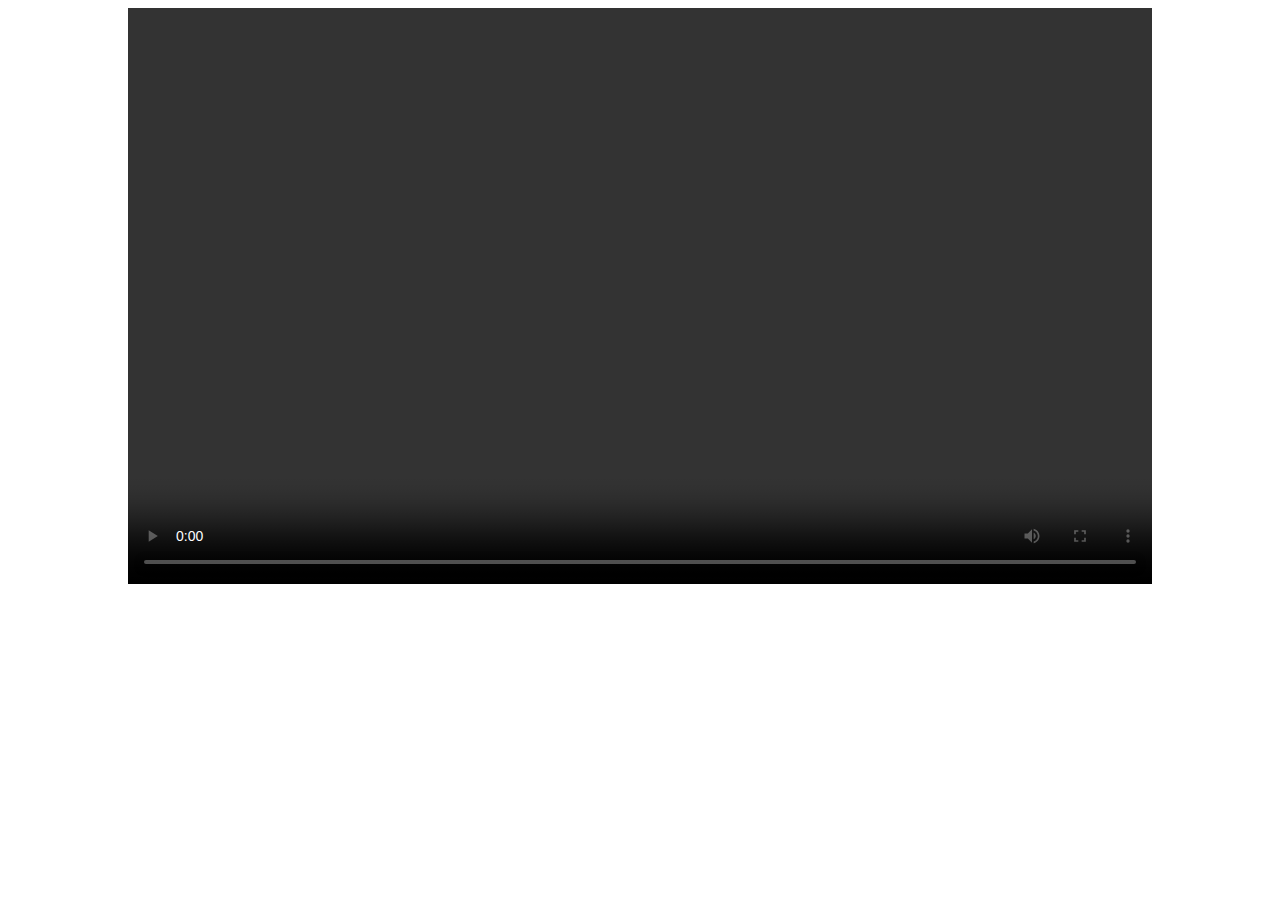
<file: player.html>
<!DOCTYPE html>
<html>

<head>
    <meta content="text/html; charset=utf-8" http-equiv="Content-Type">
    <title>flv.js demo</title>

    <style>
        .mainContainer {
            display: block;
            width: 1024px;
            margin-left: auto;
            margin-right: auto;
        }

        .urlInput {
            display: block;
            width: 100%;
            margin-left: auto;
            margin-right: auto;
            margin-top: 8px;
            margin-bottom: 8px;
        }

        .centeredVideo {
            display: block;
            width: 100%;
            height: 576px;
            margin-left: auto;
            margin-right: auto;
            margin-bottom: auto;
        }

        .controls {
            display: block;
            width: 100%;
            text-align: left;
            margin-left: auto;
            margin-right: auto;
            margin-top: 8px;
            margin-bottom: 10px;
        }

        .logcatBox {
            border-color: #CCCCCC;
            font-size: 11px;
            font-family: Menlo, Consolas, monospace;
            display: block;
            width: 100%;
            text-align: left;
            margin-left: auto;
            margin-right: auto;
        }
    </style>
</head>

<body>
        <script src="js/flv.min.js"></script>
		<script src="./js/jquery.js"></script>
    <div class="mainContainer">
        <video name="videoElement" class="centeredVideo" id="videoElement" controls width="1024" height="576" autoplay>
            Your browser is too old which doesn't support HTML5 video.
        </video>

    </div>
       <script>
		   $("#videoElement").click(function(){
		   var url ="http://39.97.172.21/live?port=1935&app=myapp&stream=wzh";
           if (flvjs.isSupported()) {
               var videoElement = document.getElementById('videoElement');
               var flvPlayer = flvjs.createPlayer({
                   type: 'flv',
				   enableWorker: true, 
				   isLive: true,                  
				   hasVideo: true,
				   stashInitialSize: 128,  
				   enableStashBuffer: false,
                   url: 'http://39.97.172.21/live?port=1935&app=myapp&stream=wzh'
               });
               flvPlayer.attachMediaElement(videoElement);
               flvPlayer.load();
               flvPlayer.play();
           }
		   });
       </script>
    
</body>

</html>
</file>
